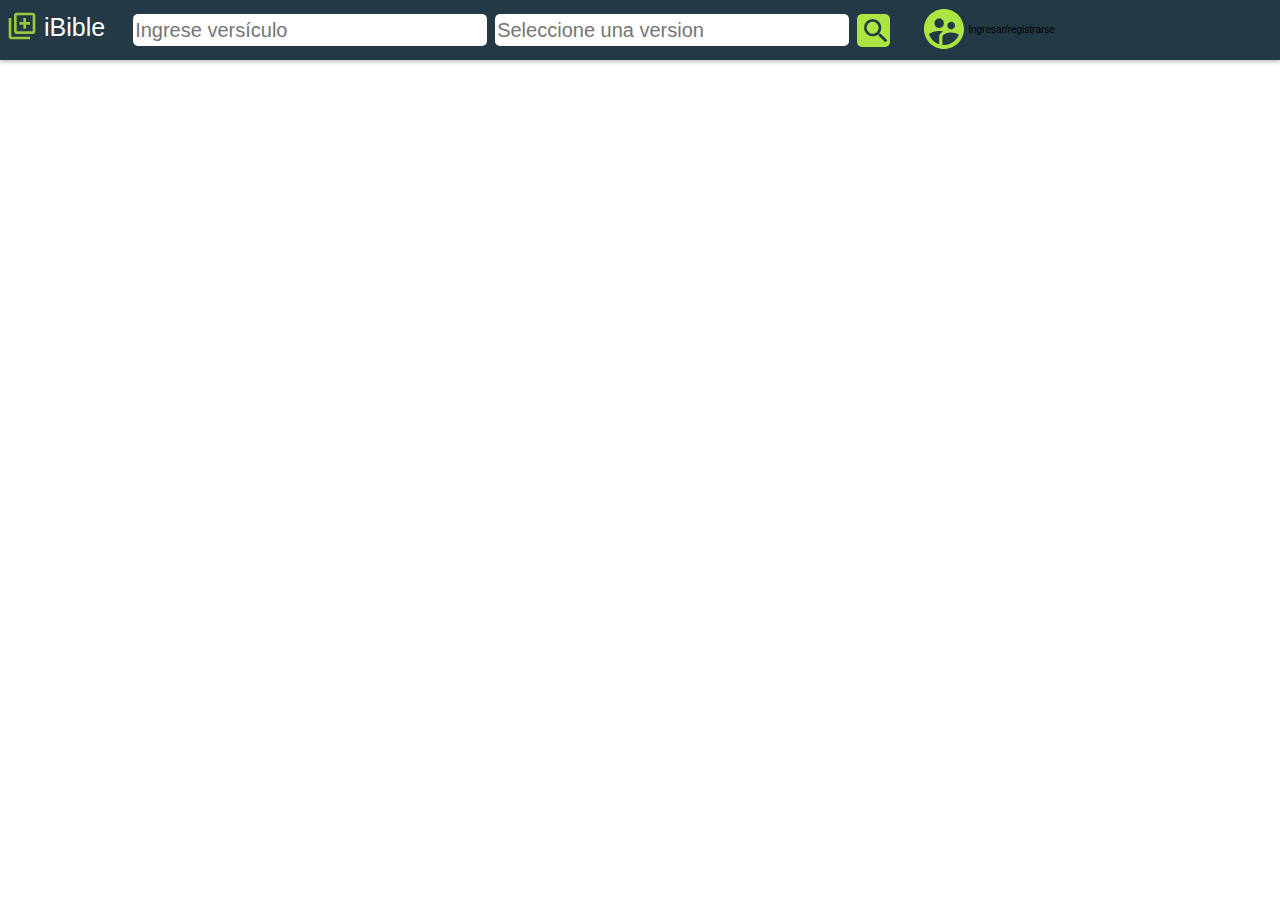
<file: index.html>
<!DOCTYPE html>
<html lang="en">
  <head>
    <meta charset="UTF-8" />
    <meta http-equiv="X-UA-Compatible" content="IE=edge" />
    <meta name="viewport" content="width=device-width, initial-scale=1.0" />
    <link rel="stylesheet" href="./css/style.css" />
    <title>iBible project</title>
  </head>
  <body>
    <header class="header-container">
      <nav class="header-nav">
        <a class="header-home" href="#">
          <figcaption class="ibible-logo">
            <svg width="32" height="32" viewBox="0 0 24 24">
              <path
                fill="#98CA3D"
                d="M4 6H2v14c0 1.1.9 2 2 2h14v-2H4V6zm16-4H8c-1.1 0-2 .9-2 2v12c0 1.1.9 2 2 2h12c1.1 0 2-.9 2-2V4c0-1.1-.9-2-2-2zm0 14H8V4h12v12zm-7-2h2v-3h3V9h-3V6h-2v3h-3v2h3z"
              />
            </svg>
          </figcaption>
          <p class="ibible-text">iBible</p>
        </a>
        <form class="search-form">
          <div class="search-input-container">
            <span class="search-icon"></span>
            <input type="text" id="verse" placeholder="Ingrese versículo" />
            <span></span>
            <input
              list="bibles"
              class="bibles-versions"
              placeholder="Seleccione una version"
            />
            <datalist id="bibles">
              <option value="Reina-Valera 1909 (RVR1909)"></option>
              <option value="Reina-Valera 1960 (RVR1960)"></option>
            </datalist>
          </div>
          <span></span>
          <div class="search-form-button-container">
            <button type="submit">
              <svg
                xmlns="http://www.w3.org/2000/svg"
                width="32"
                height="32"
                viewBox="0 0 24 24"
              >
                <path
                  fill="#233946"
                  d="M15.5 14h-.79l-.28-.27A6.471 6.471 0 0 0 16 9.5A6.5 6.5 0 1 0 9.5 16c1.61 0 3.09-.59 4.23-1.57l.27.28v.79l5 4.99L20.49 19l-4.99-5zm-6 0C7.01 14 5 11.99 5 9.5S7.01 5 9.5 5S14 7.01 14 9.5S11.99 14 9.5 14z"
                />
              </svg>
            </button>
          </div>
        </form>
        <div class="loggin-container">
          <figcaption class="loggin-icon">
            <svg
              xmlns="http://www.w3.org/2000/svg"
              width="48"
              height="48"
              viewBox="0 0 24 24"
            >
              <path
                fill="#ABE542"
                d="M11.99 2c-5.52 0-10 4.48-10 10s4.48 10 10 10s10-4.48 10-10s-4.48-10-10-10zm3.61 6.34c1.07 0 1.93.86 1.93 1.93c0 1.07-.86 1.93-1.93 1.93c-1.07 0-1.93-.86-1.93-1.93c-.01-1.07.86-1.93 1.93-1.93zm-6-1.58c1.3 0 2.36 1.06 2.36 2.36c0 1.3-1.06 2.36-2.36 2.36s-2.36-1.06-2.36-2.36c0-1.31 1.05-2.36 2.36-2.36zm0 9.13v3.75c-2.4-.75-4.3-2.6-5.14-4.96c1.05-1.12 3.67-1.69 5.14-1.69c.53 0 1.2.08 1.9.22c-1.64.87-1.9 2.02-1.9 2.68zM11.99 20c-.27 0-.53-.01-.79-.04v-4.07c0-1.42 2.94-2.13 4.4-2.13c1.07 0 2.92.39 3.84 1.15c-1.17 2.97-4.06 5.09-7.45 5.09z"
              />
            </svg>
          </figcaption>
          <p>Ingresar/registrarse</p>
        </div>
      </nav>
    </header>
    <main></main>
  </body>
</html>
</file>
<file: css/style.css>
/* http://meyerweb.com/eric/tools/css/reset/ 
   v2.0 | 20110126
   License: none (public domain)
*/

html,
body,
div,
span,
applet,
object,
iframe,
h1,
h2,
h3,
h4,
h5,
h6,
p,
blockquote,
pre,
a,
abbr,
acronym,
address,
big,
cite,
code,
del,
dfn,
em,
img,
ins,
kbd,
q,
s,
samp,
small,
strike,
strong,
sub,
sup,
tt,
var,
b,
u,
i,
center,
dl,
dt,
dd,
ol,
ul,
li,
fieldset,
form,
label,
legend,
table,
caption,
tbody,
tfoot,
thead,
tr,
th,
td,
article,
aside,
canvas,
details,
embed,
figure,
figcaption,
footer,
header,
hgroup,
menu,
nav,
output,
ruby,
section,
summary,
time,
mark,
audio,
video {
    margin: 0;
    padding: 0;
    border: 0;
    font-size: 100%;
    font: inherit;
    vertical-align: baseline;
}

/* HTML5 display-role reset for older browsers */
article,
aside,
details,
figcaption,
figure,
footer,
header,
hgroup,
menu,
nav,
section {
    display: block;
}

body {
    line-height: 1;
}

ol,
ul {
    list-style: none;
}

blockquote,
q {
    quotes: none;
}

blockquote:before,
blockquote:after,
q:before,
q:after {
    content: '';
    content: none;
}

table {
    border-collapse: collapse;
    border-spacing: 0;
}

html{
    font-size: 62.5%; /* 1 rem sera igual a 10px*/
    font-family: "DM Sans", sans-serif;
}

:root{
    /* setting up colors*/
    --background: #233946;
    --action-green: #ABE542;
    --action-grey: #8F97A2;
    --brand-green: #98CA3D;

    --warm-black: #282623;
    --black: #201e1c;
    --off-white: #faf8f7;
    --just-white: #fff;
    --secondary-blue: #0791E6
}


.header-container{
    display: flex;
    box-shadow: 0 .2rem .4rem 0 rgb(0 0 0 / 25%);
    background-color: var(--background);
    width: 100%;
    height: 6rem;
}

.header-nav{
    display: flex;
}

.header-home{
    display: flex;
    text-decoration: none;
    color: var(--just-white);
}

.header-nav .ibible-logo svg{
    padding: 1rem .6rem;
}

.header-nav .ibible-text{
    padding: 1.5rem 0rem;
    font-size: 2.5rem;
}

.search-form{
    display: flex;
    justify-content: center;
    width: 100%;
    margin-left: 2rem;
}

.search-form span{
    margin-right: .8rem;
}

.search-form .search-input-container{
    display: flex;
    justify-content: center;
    align-items: center;
}

.search-form .search-input-container input:hover{
    box-shadow: 0 .1rem .6rem 0 var(--brand-green);
    border-color: var(--action-green);
}

.search-form .search-input-container input{
    width: 35rem;
    height: 3rem;
    border: none;
    outline: none;
    border-radius: 0.5rem;
    font-size: 2rem;
}

.search-form .search-input-container .bibles-versions{
    cursor: pointer;
}

.search-form .search-input-container span{
    margin: .6rem .4rem;
}

.search-form .search-form-button-container{
    display: flex;
    justify-content: center;
    align-items: center;
}

.search-form .search-form-button-container button:hover{
    cursor: pointer;
}

.search-form .search-form-button-container button{
    background-color: var(--action-green);
    border: 0;
    border-radius: .5rem;
    padding: .1rem .3rem;
    width: 3.3rem;
    height: 3.3rem;
}

.header-nav .loggin-container{
    display: flex;
    justify-content: center;
    align-items: center;
    margin-left: 3rem;
}

@media (max-width: 375px){
    
}
</file>
